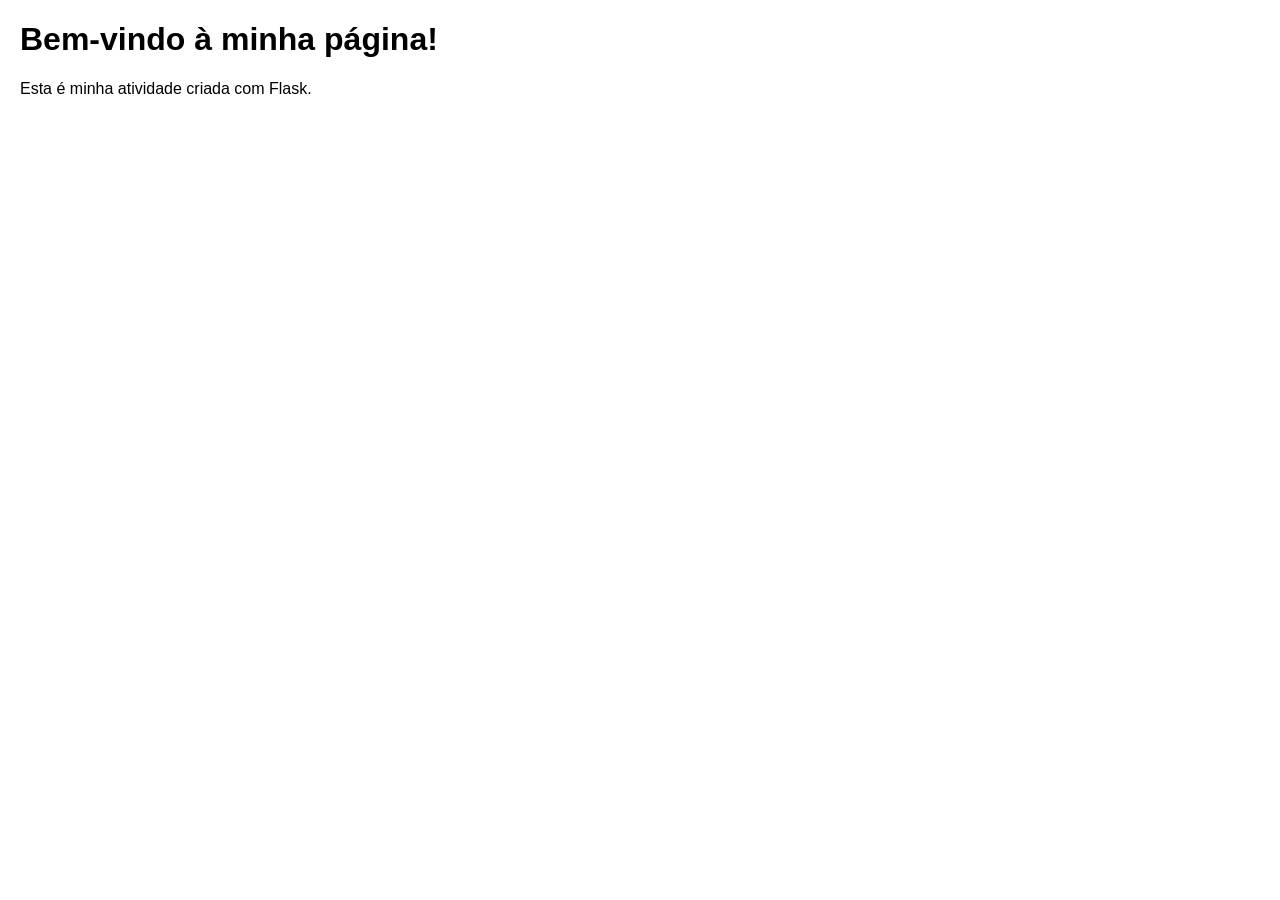
<file: SP3115542/app/templates/index.html>
<!doctype html>
<html lang="pt-BR">
<head>
    <meta charset="UTF-8">
    <meta name="viewport" content="width=device-width, initial-scale=1.0">
    <title>Atividade</title>
    <style>
        body {
            font-family: Arial, sans-serif;
            margin: 20px;
        }
    </style>
</head>
<body>
    <h1>Bem-vindo à minha página!</h1>
    <p>Esta é minha atividade criada com Flask.</p>
</body>
</html>
</file>
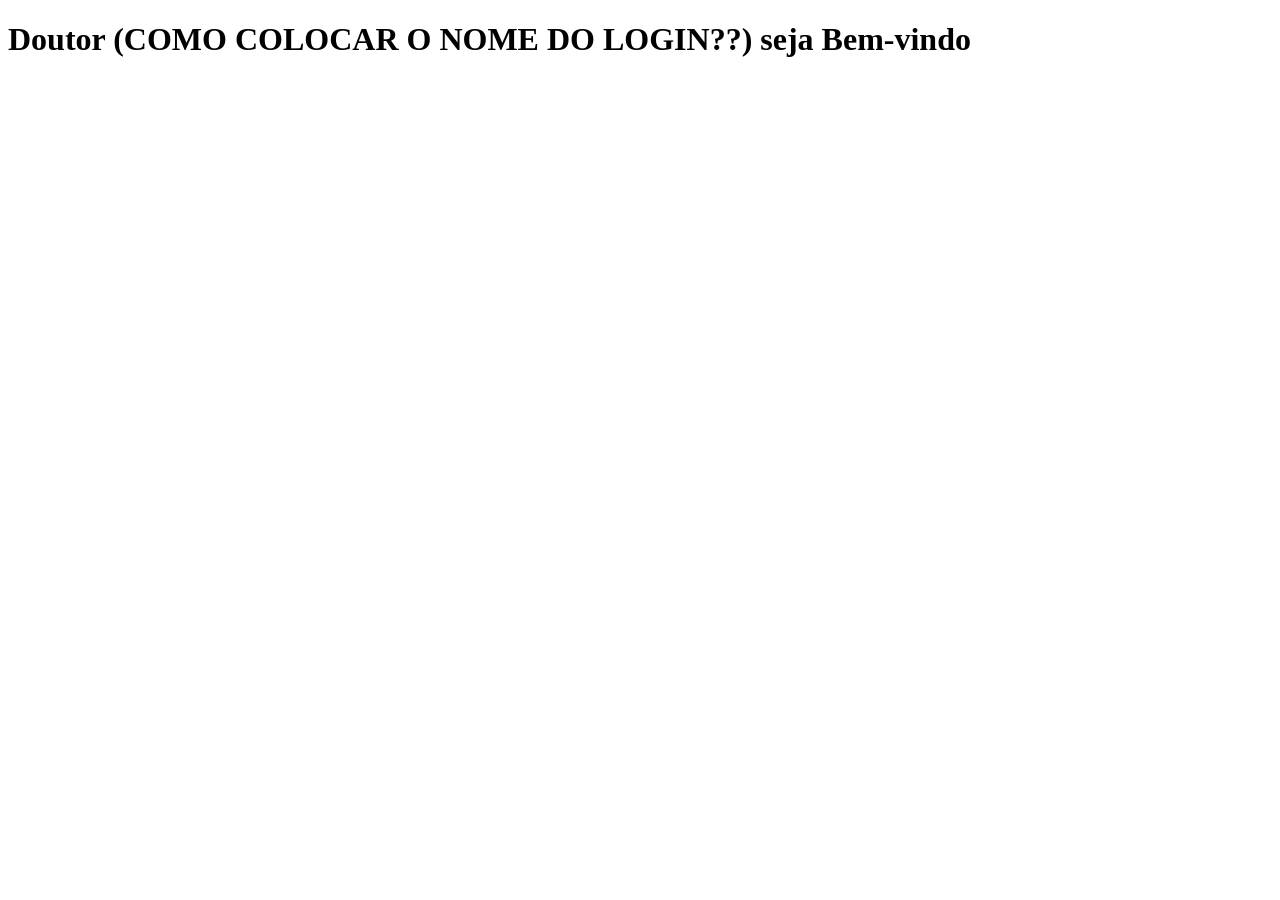
<file: SP3115542/templates/acessomedico.html>
<!DOCTYPE html>
<html lang="en">
<head>
    <meta charset="UTF-8">
    <meta name="viewport" content="width=device-width, initial-scale=1.0">
    <title>Acesso</title>
</head>
<body>
    <h1> Doutor (COMO COLOCAR O NOME DO LOGIN??) seja Bem-vindo</h1>
</body>
</html>
</file>
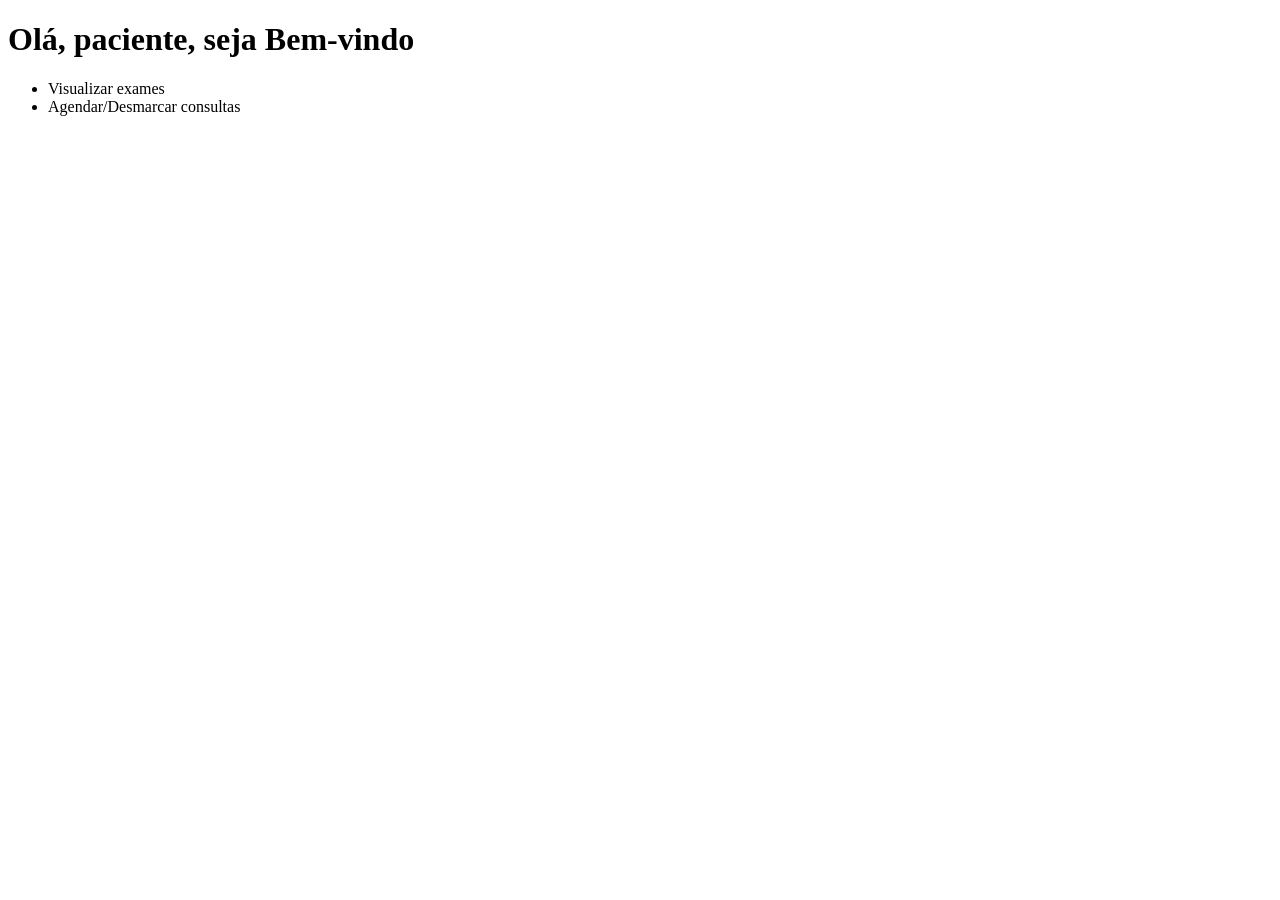
<file: SP3115542/templates/acessopaciente.html>
<!DOCTYPE html>
<html lang="en">
<head>
    <meta charset="UTF-8">
    <meta name="viewport" content="width=device-width, initial-scale=1.0">
    <title>Acesso</title>
</head>
<body>
    <h1> Olá, paciente, seja Bem-vindo</h1>
    <ul>
        <li>Visualizar exames </li>
        <li>Agendar/Desmarcar consultas </li>

    </ul>
</body>
</html>
</file>
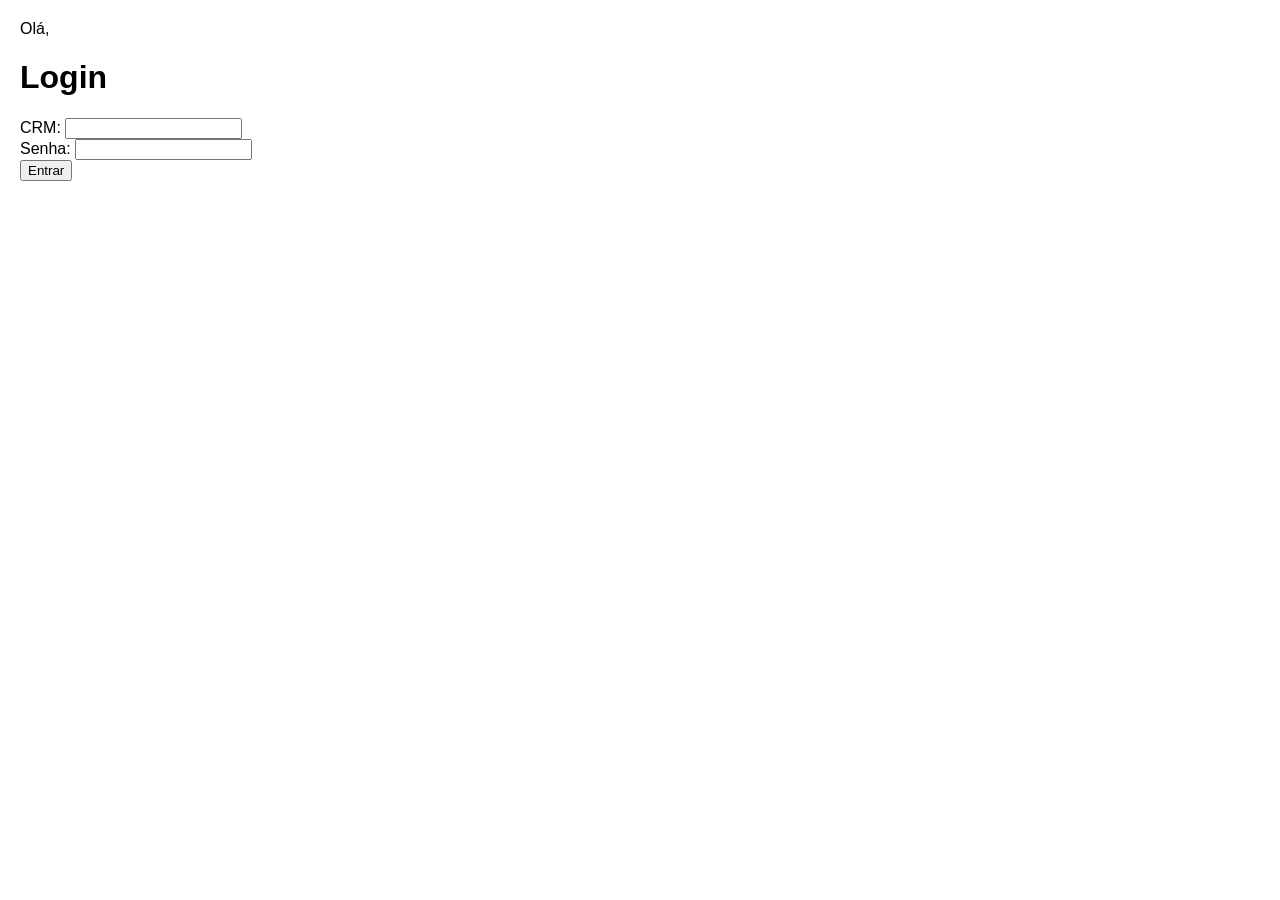
<file: SP3115542/templates/loginmedico.html>
<!DOCTYPE html>
<html lang="en">
<head>
    <meta charset="UTF-8">
    <meta name="viewport" content="width=device-width, initial-scale=1.0">
    <title>Página do profissional</title>
    <style>
        body {
            font-family: Arial, sans-serif;
            margin: 20px;
        }
    </style>
</head>
<body>
    <p> Olá, </p>
    <h1>Login</h1>
    <form method="post">
        <label for="username">CRM:</label>
        <input type="text" name="username" required>
        <br>
        <label for="password">Senha:</label>
        <input type="password" name="password" required>
        <br>
        <button type="submit">Entrar</button>
    </form>

</body>
</html>
</file>
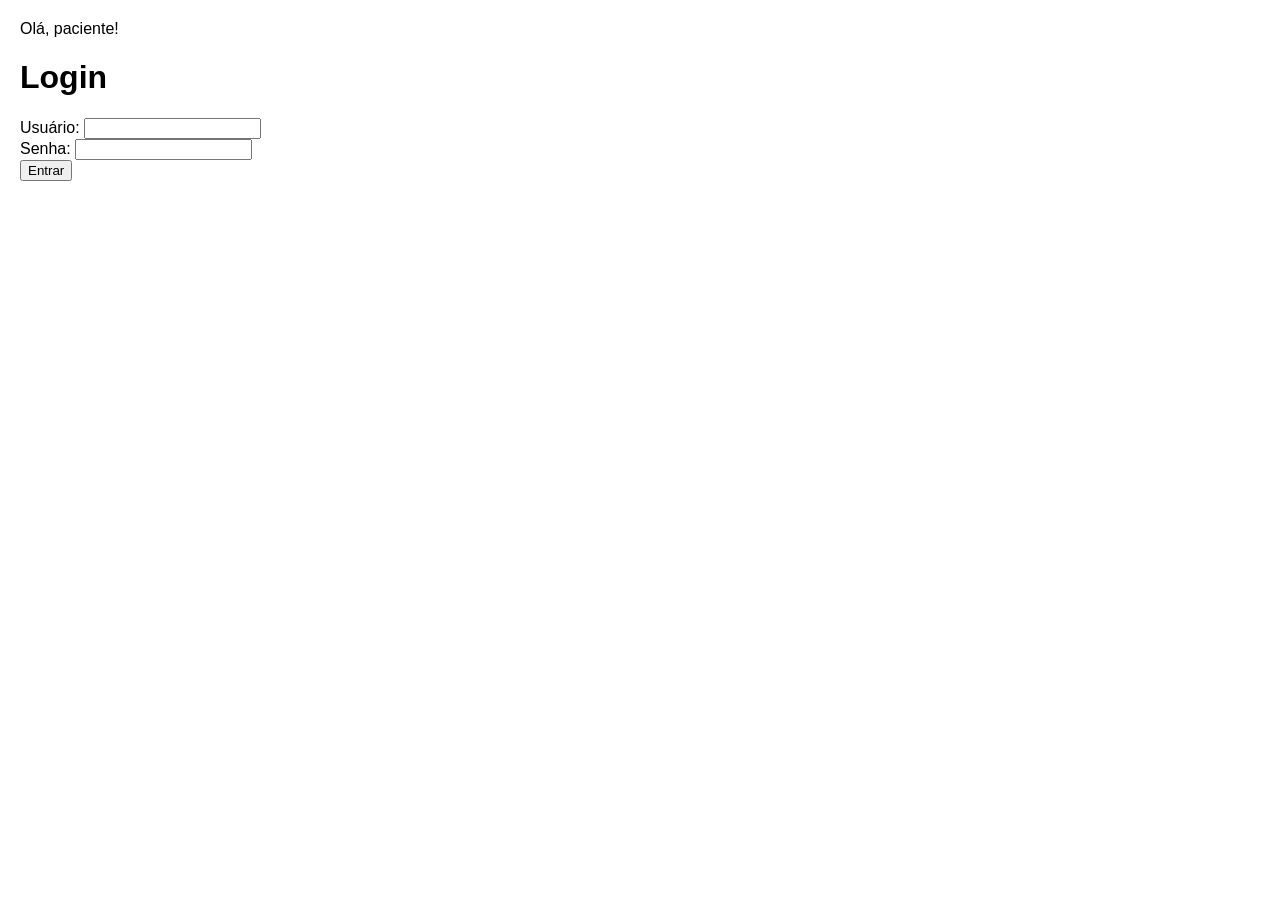
<file: SP3115542/templates/loginpaciente.html>
<!DOCTYPE html>
<html lang="en">
<head>
    <meta charset="UTF-8">
    <meta name="viewport" content="width=device-width, initial-scale=1.0">
    <title>Página do paciente</title>
    <style>
        body {
            font-family: Arial, sans-serif;
            margin: 20px;
        }
    </style>
</head>
<body>
    <p> Olá, paciente! </p>
    <h1>Login</h1>
    <form method="post">
        <label for="username">Usuário:</label>
        <input type="text" name="username" required>
        <br>
        <label for="password">Senha:</label>
        <input type="password" name="password" required>
        <br>
        <button type="submit">Entrar</button>
    </form>

</body>
</html>
</file>
